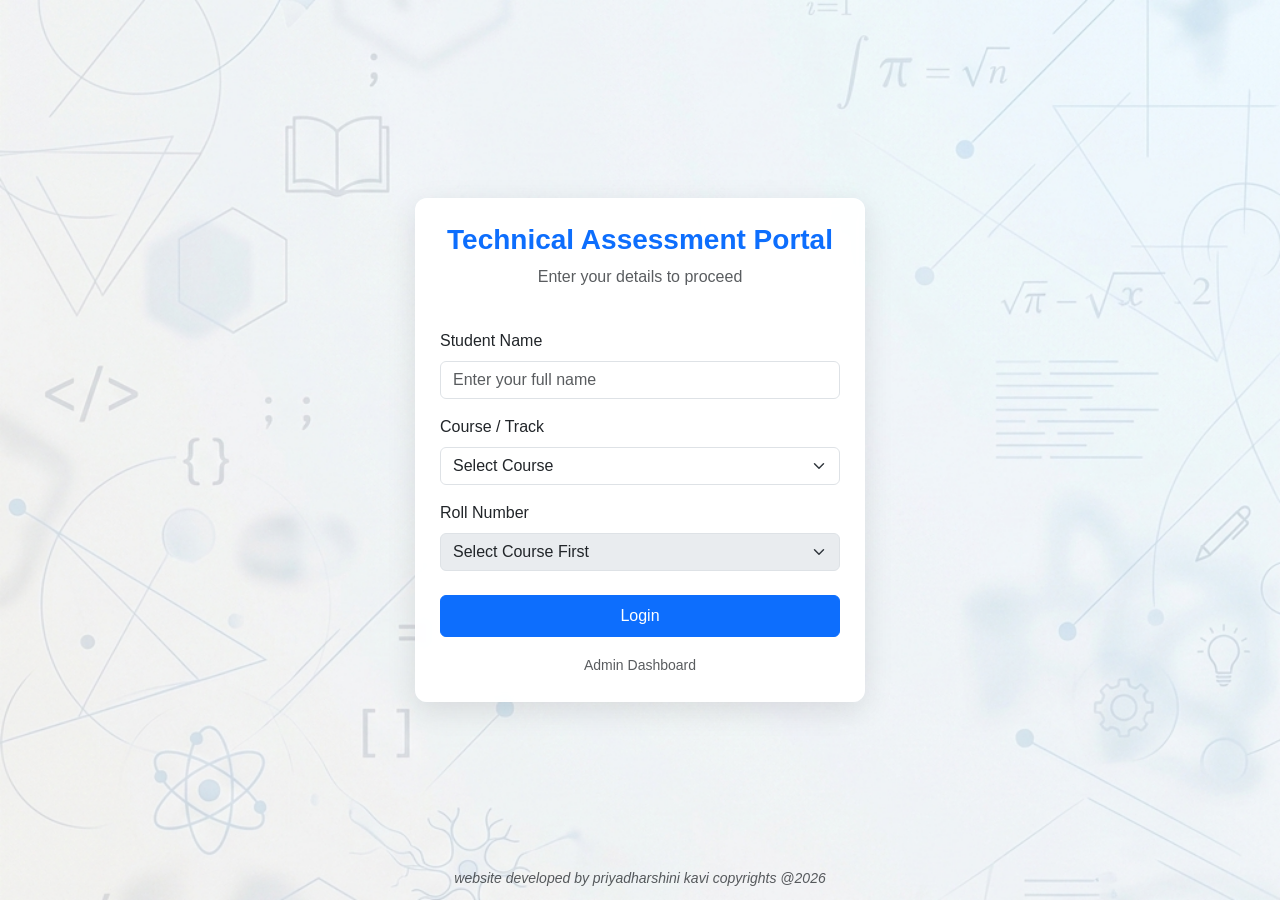
<file: index.html>
<!DOCTYPE html>
<html lang="en">
<head>
    <meta charset="UTF-8">
    <meta name="viewport" content="width=device-width, initial-scale=1.0">
    <title>Assessment Portal</title>
    <script src="js/storage.js"></script>
    <script>
        document.addEventListener('DOMContentLoaded', () => {
            const user = StorageUtils.getCurrentUser();
            if (user) {
                window.location.href = 'dashboard.html';
            } else {
                window.location.href = 'login.html';
            }
        });
    </script>
</head>
<body>
</body>
</html>
</file>
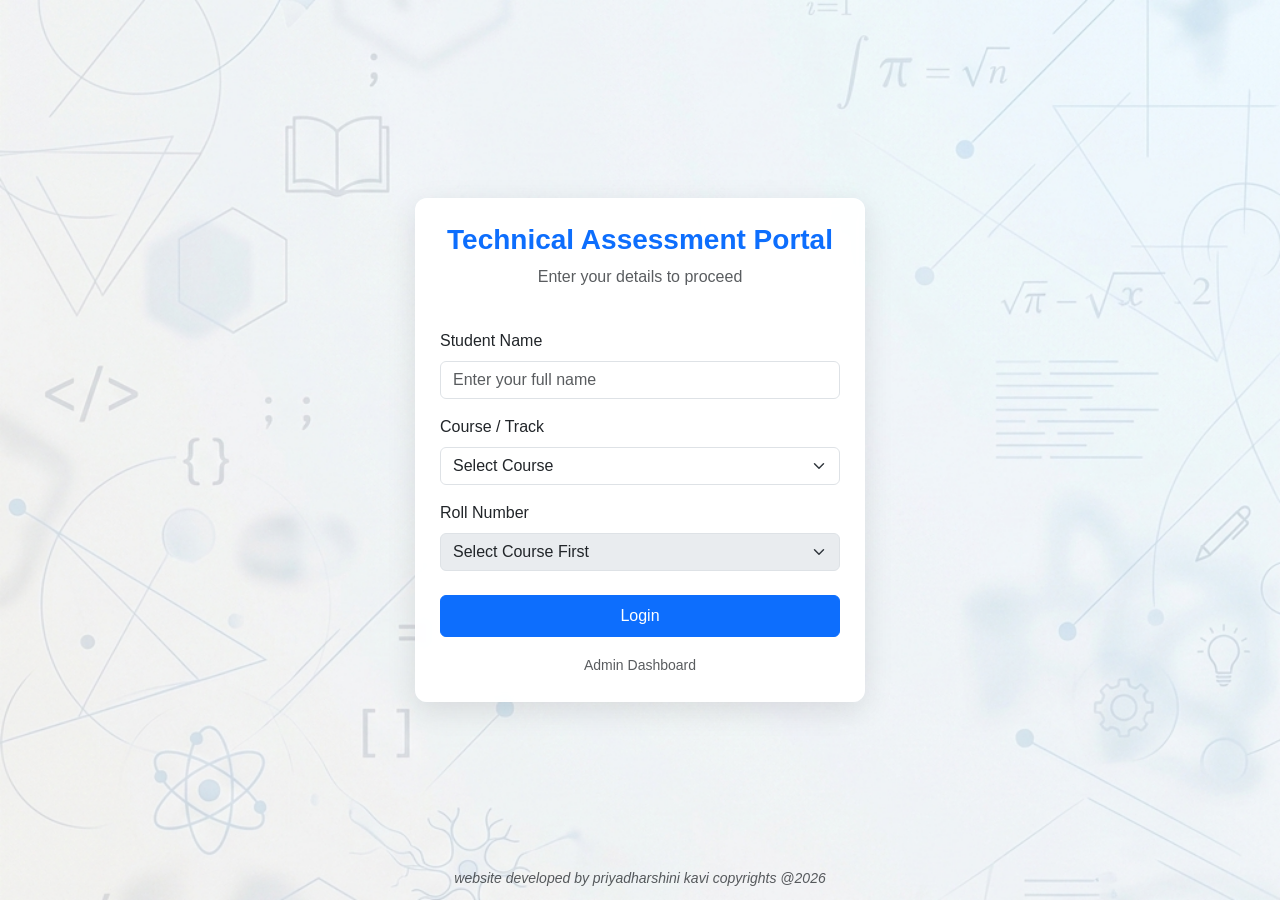
<file: completion.html>
<!DOCTYPE html>
<html lang="en">
<head>
    <meta charset="UTF-8">
    <meta name="viewport" content="width=device-width, initial-scale=1.0">
    <title>Course Completed - Assessment Portal</title>
    <link href="https://cdn.jsdelivr.net/npm/bootstrap@5.3.0/dist/css/bootstrap.min.css" rel="stylesheet">
    <link rel="stylesheet" href="https://cdn.jsdelivr.net/npm/bootstrap-icons@1.10.5/font/bootstrap-icons.css">
    <style>
        .cert-container {
            border: 10px solid #0d6efd;
            padding: 40px;
            text-align: center;
            position: relative;
            background: #fff;
            max-width: 800px;
            margin: 40px auto;
        }
        .cert-title {
            font-size: 3rem;
            color: #0d6efd;
            margin-bottom: 20px;
            font-weight: bold;
        }
        .cert-subtitle {
            font-size: 1.5rem;
            color: #6c757d;
            margin-bottom: 30px;
        }
        .cert-name {
            font-size: 2.5rem;
            color: #212529;
            border-bottom: 2px solid #212529;
            display: inline-block;
            padding-bottom: 5px;
            margin-bottom: 30px;
            min-width: 400px;
        }
        .cert-body {
            font-size: 1.2rem;
            margin-bottom: 30px;
        }
        @media print {
            .no-print {
                display: none !important;
            }
            .cert-container {
                border-color: #000;
                margin: 0;
            }
        }
    </style>
</head>
<body class="bg-light">

    <div class="container mt-4 no-print text-center">
        <a href="dashboard.html" class="btn btn-outline-secondary me-2">Back to Dashboard</a>
        <button class="btn btn-primary" onclick="window.print()"><i class="bi bi-printer"></i> Print Certificate</button>
    </div>

    <div class="cert-container shadow">
        <div class="cert-title">CERTIFICATE</div>
        <div class="cert-subtitle">OF COMPLETION</div>
        <div class="cert-body">This is to certify that</div>
        <div class="cert-name" id="certStudentName">Student Name</div>
        <div class="cert-body">Roll Number: <strong id="certRollNum"></strong></div>
        <div class="cert-body px-5">
            Has successfully completed the <strong>Frontend Development Assessment</strong> program, including all technical assessments and practical evaluations for HTML, CSS, Bootstrap, JavaScript, and jQuery.
        </div>
        
        <div class="row mt-5 pt-4">
            <div class="col-6">
                <div class="border-top border-dark d-inline-block pt-2 px-4">
                    Course Director
                </div>
            </div>
            <div class="col-6">
                <div class="border-top border-dark d-inline-block pt-2 px-4">
                    Date: <span id="certDate"></span>
                </div>
            </div>
        </div>
    </div>

    <script src="js/storage.js"></script>
    <script src="js/app.js"></script>
    <script>
        document.addEventListener('DOMContentLoaded', () => {
            const user = checkAuth();
            if (!user) return;
            
            const progress = StorageUtils.getProgress(user.rollNumber);
            if (!progress || !progress.courseCompleted) {
                alert("You have not completed the course yet.");
                window.location.href = 'dashboard.html';
                return;
            }
            
            document.getElementById('certStudentName').textContent = user.name;
            document.getElementById('certRollNum').textContent = user.rollNumber;
            
            const d = new Date();
            document.getElementById('certDate').textContent = d.toLocaleDateString();
        });
    </script>
</body>
</html>
</file>
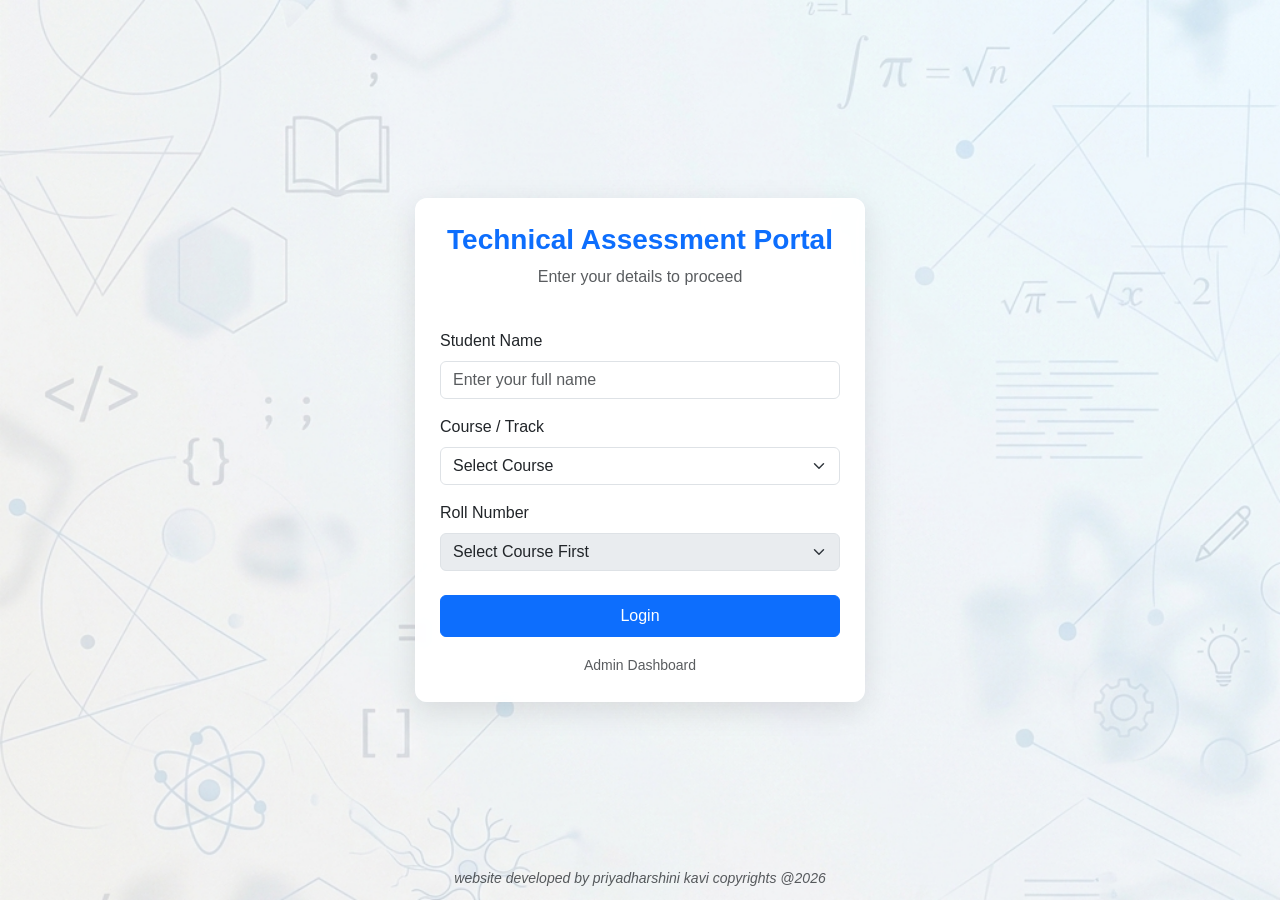
<file: dashboard.html>
<!DOCTYPE html>
<html lang="en">
<head>
    <meta charset="UTF-8">
    <meta name="viewport" content="width=device-width, initial-scale=1.0">
    <title>Dashboard - Assessment Portal</title>
    <link href="https://cdn.jsdelivr.net/npm/bootstrap@5.3.0/dist/css/bootstrap.min.css" rel="stylesheet">
    <link rel="stylesheet" href="https://cdn.jsdelivr.net/npm/bootstrap-icons@1.10.5/font/bootstrap-icons.css">
    <link rel="stylesheet" href="css/style.css?v=2">
</head>
<body>
    <nav class="navbar navbar-expand-lg navbar-dark bg-dark">
        <div class="container">
            <a class="navbar-brand fw-bold" href="dashboard.html">Assessment Portal</a>
            <div class="d-flex align-items-center text-white">
                <span class="me-3" id="navUserInfo"></span>
                <button class="btn btn-outline-light btn-sm" onclick="handleLogout()">Logout</button>
            </div>
        </div>
    </nav>

    <div class="container mt-5">
        <div class="row mb-4">
            <div class="col-12">
                <h2 id="welcomeMsg" class="mb-1">Welcome</h2>
                <p class="text-muted" id="rollMsg"></p>
                <h4 class="mt-4 border-bottom pb-2">Your Progress</h4>
            </div>
        </div>

        <div class="row" id="subjectsContainer">
            <!-- Subject cards will be dynamically injected here -->
        </div>
    </div>

    <script src="js/storage.js"></script>
    <script src="js/app.js"></script>
    <script src="js/auth.js"></script>
    <script src="js/dashboard.js?v=2"></script>
</body>
</html>
</file>
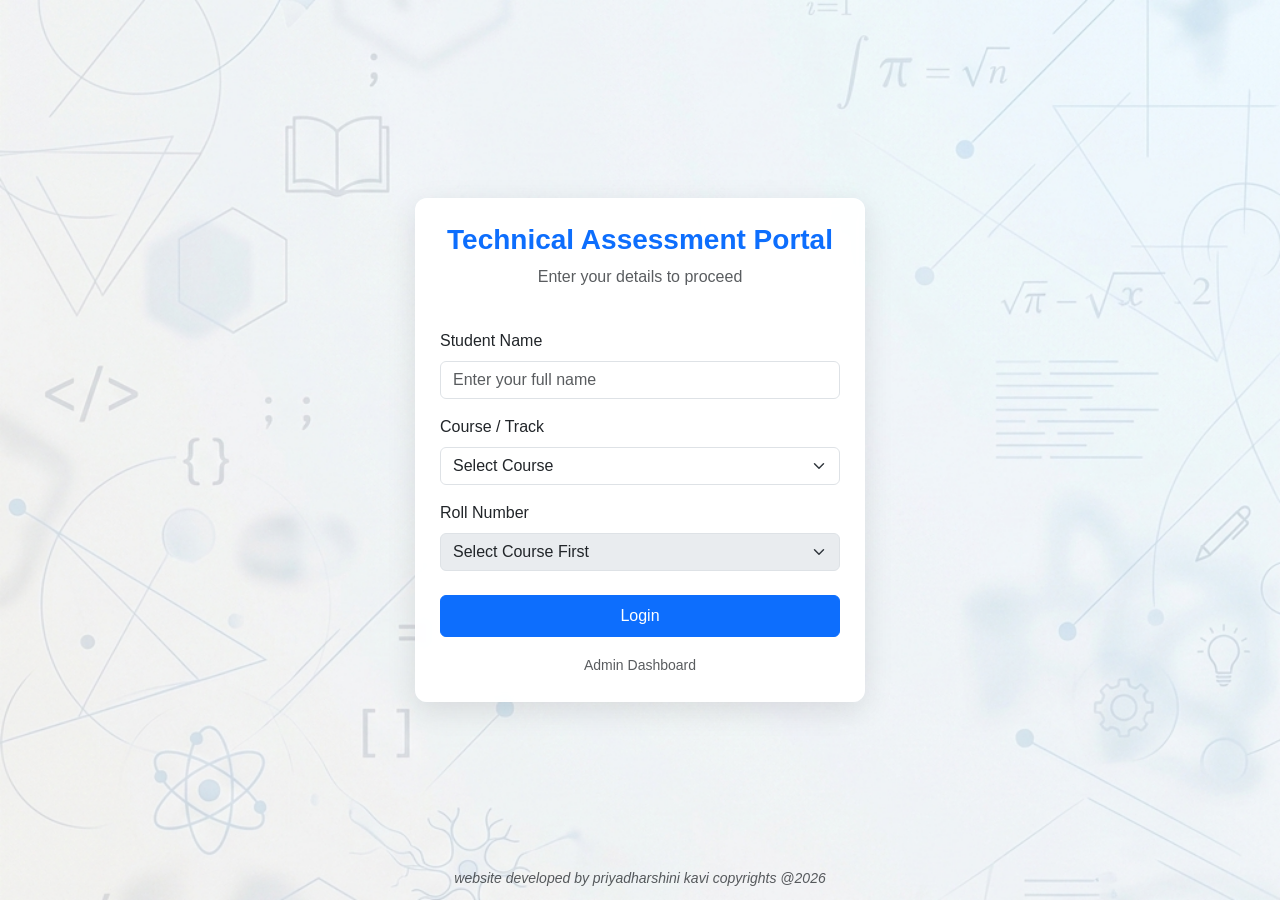
<file: login.html>
<!DOCTYPE html>
<html lang="en">
<head>
    <meta charset="UTF-8">
    <meta name="viewport" content="width=device-width, initial-scale=1.0">
    <title>Student Technical Assessment Portal</title>
    <link href="https://cdn.jsdelivr.net/npm/bootstrap@5.3.0/dist/css/bootstrap.min.css" rel="stylesheet">
    <link rel="stylesheet" href="css/style.css?v=2">
    <style>
        body {
            background: url('assets/education_bg.png') no-repeat center center fixed;
            background-size: cover;
            background-color: #f4f6f9; /* fallback */
        }
        .login-container {
            min-height: 100vh;
            display: flex;
            align-items: center;
            justify-content: center;
        }
        .login-card {
            max-width: 450px;
            width: 100%;
            background: rgba(255, 255, 255, 0.95); /* Slight transparency for effect */
            backdrop-filter: blur(5px);
            border-radius: 12px;
            box-shadow: 0 8px 30px rgba(0,0,0,0.1);
            border: 1px solid rgba(255,255,255,0.4);
        }
    </style>
</head>
<body>
    <div class="container login-container">
        <div class="card login-card p-4">
            <div class="text-center mb-4">
                <h3 class="fw-bold text-primary">Technical Assessment Portal</h3>
                <p class="text-muted">Enter your details to proceed</p>
            </div>
            
            <form id="loginForm">
                <div class="mb-3">
                    <label for="studentName" class="form-label">Student Name</label>
                    <input type="text" class="form-control" id="studentName" required placeholder="Enter your full name">
                </div>
                
                <div class="mb-3">
                    <label for="course" class="form-label">Course / Track</label>
                    <select class="form-select" id="course" required>
                        <option value="">Select Course</option>
                        <option value="frontend">Frontend Developer</option>
                        <option value="data_analyst">Data Analyst</option>
                    </select>
                </div>
                
                <div class="mb-4">
                    <label for="rollNumber" class="form-label">Roll Number</label>
                    <select class="form-select" id="rollNumber" required disabled>
                        <option value="">Select Course First</option>
                        <!-- Options generated via JS -->
                    </select>
                    <div id="loginError" class="text-danger mt-2 small" style="display: none;"></div>
                </div>
                
                <button type="submit" class="btn btn-primary w-100 py-2">Login</button>
                <div class="text-center mt-3">
                    <a href="admin.html" class="text-muted small text-decoration-none">Admin Dashboard</a>
                </div>
            </form>
        </div>
    </div>
    
    <div style="position: fixed; bottom: 10px; width: 100%; text-align: center;">
        <small class="text-muted fst-italic">website developed by priyadharshini kavi copyrights @2026</small>
    </div>

    <script src="js/storage.js"></script>
    <script src="js/app.js"></script>
    <script src="js/auth.js"></script>
</body>
</html>
</file>
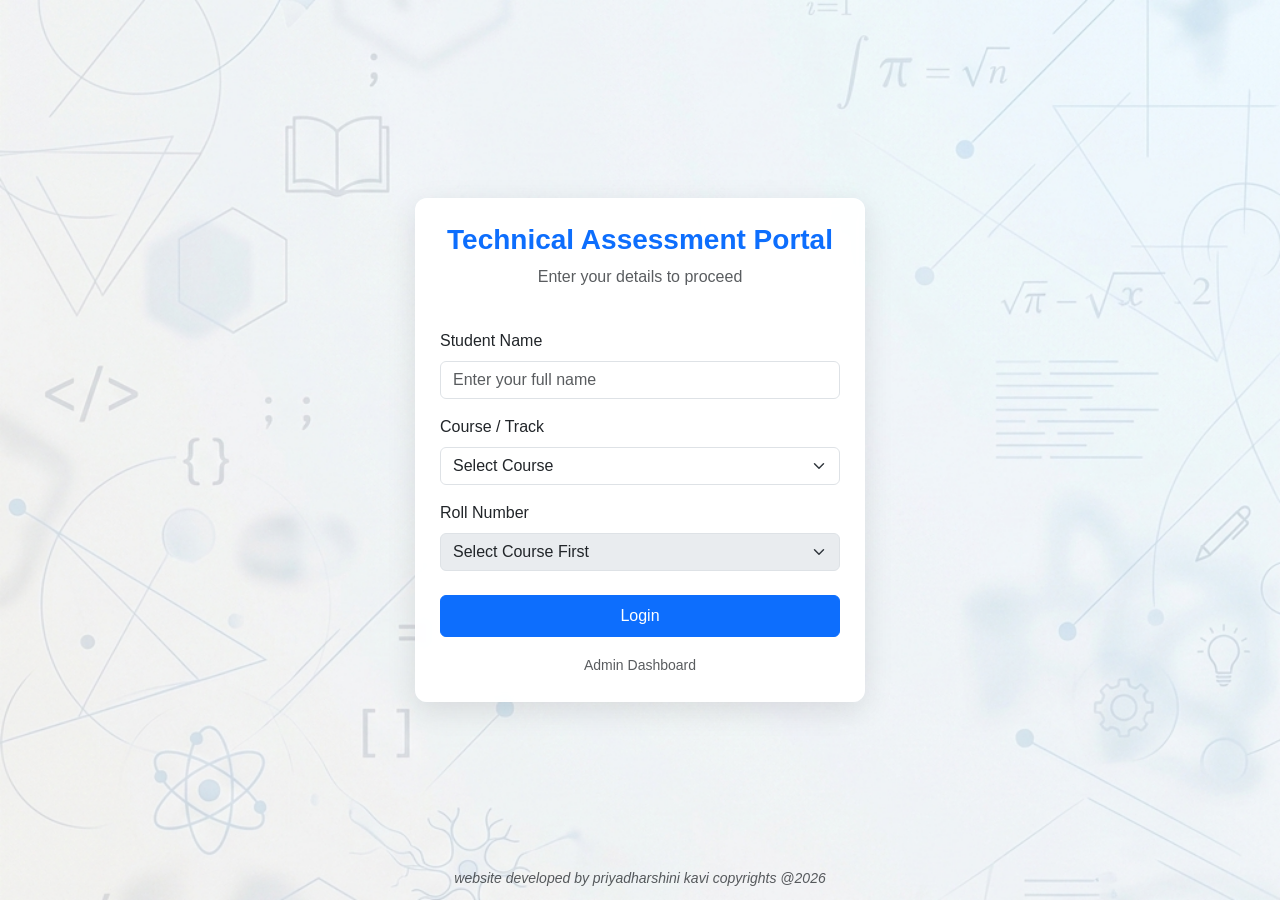
<file: practical.html>
<!DOCTYPE html>
<html lang="en">
<head>
    <meta charset="UTF-8">
    <meta name="viewport" content="width=device-width, initial-scale=1.0">
    <title>Practical Assessment</title>
    <link href="https://cdn.jsdelivr.net/npm/bootstrap@5.3.0/dist/css/bootstrap.min.css" rel="stylesheet">
    <link rel="stylesheet" href="https://cdn.jsdelivr.net/npm/bootstrap-icons@1.10.5/font/bootstrap-icons.css">
    <link rel="stylesheet" href="css/style.css?v=2">
    <style>
        .editor-container {
            height: 400px;
            border: 1px solid #ced4da;
            border-radius: 4px;
        }
        .code-textarea {
            width: 100%;
            height: 100%;
            font-family: monospace;
            padding: 15px;
            border: none;
            resize: none;
            background-color: #272822;
            color: #f8f8f2;
        }
        .code-textarea:focus {
            outline: none;
        }
        #previewFrame {
            width: 100%;
            height: 400px;
            border: 1px solid #ced4da;
            border-radius: 4px;
            background-color: white;
        }
        .nav-tabs .nav-link {
            color: #495057;
            font-weight: 500;
        }
        .nav-tabs .nav-link.active {
            font-weight: bold;
            color: var(--primary-color);
        }
        
        @media (max-width: 767.98px) {
            .editor-container, #previewFrame {
                height: 250px;
            }
            
            .navbar .d-flex {
                flex-direction: column;
                align-items: flex-end !important;
            }
        }
    </style>
</head>
<body>
    <nav class="navbar navbar-dark bg-dark">
        <div class="container-fluid">
            <a class="navbar-brand fw-bold text-capitalize" href="dashboard.html" id="navBrand">Practical Assessment</a>
            <div class="d-flex align-items-center text-white">
                <span class="me-3" id="studentInfo"></span>
                <span class="badge bg-warning text-dark fs-6"><i class="bi bi-clock"></i> <span id="practicalTimer">90:00</span></span>
            </div>
        </div>
    </nav>

    <!-- Intro Modal -->
    <div class="modal fade" id="practicalIntroModal" data-bs-backdrop="static" data-bs-keyboard="false" tabindex="-1">
        <div class="modal-dialog modal-dialog-centered">
            <div class="modal-content">
                <div class="modal-header bg-primary text-white">
                    <h5 class="modal-title">Practical Assessment</h5>
                </div>
                <div class="modal-body p-4 text-center">
                    <p class="mb-4">Click the button below to begin your practical assessment. The test will open in full-screen mode.</p>
                    <div class="alert alert-warning text-start">
                        <strong>Important:</strong> Do not exit full-screen mode, or your test will be automatically submitted!
                    </div>
                    <button class="btn btn-primary btn-lg px-5 mt-2 fw-bold" id="btnStartPractical">START PRACTICAL</button>
                </div>
            </div>
        </div>
    </div>

    <div class="container-fluid mt-3" id="mainPracticalUI" style="display: none;">
        <div class="row">
            <!-- Instructions Panel -->
            <div class="col-lg-3 mb-4">
                <div class="card h-100 shadow-sm">
                    <div class="card-header bg-primary text-white">
                        <h5 class="mb-0">Task Requirements</h5>
                    </div>
                    <div class="card-body">
                        <h5 id="taskTitle" class="fw-bold text-primary mb-3"></h5>
                        <div id="taskDescription" class="mb-4"></div>
                        
                        <h6 class="fw-bold">Requirements Check:</h6>
                        <ul class="list-group list-group-flush mb-4" id="reqList">
                            <!-- Requirements injected here -->
                        </ul>
                    </div>
                    <div class="card-footer bg-white">
                        <button class="btn btn-success w-100 fw-bold py-2" id="btnSubmitPractical">SUBMIT TASK</button>
                    </div>
                </div>
            </div>

            <!-- Editor & Preview Panel -->
            <div class="col-lg-9">
                <div class="row h-100">
                    <div class="col-md-6 mb-3">
                        <div class="card shadow-sm h-100">
                            <div class="card-header bg-light d-flex justify-content-between align-items-center p-0">
                                <ul class="nav nav-tabs border-bottom-0 ms-2 mt-2" id="editorTabs" role="tablist">
                                    <li class="nav-item" role="presentation">
                                        <button class="nav-link active" id="html-tab" data-bs-toggle="tab" data-bs-target="#html-panel" type="button" role="tab">HTML</button>
                                    </li>
                                    <li class="nav-item" role="presentation">
                                        <button class="nav-link" id="css-tab" data-bs-toggle="tab" data-bs-target="#css-panel" type="button" role="tab">CSS</button>
                                    </li>
                                    <li class="nav-item" role="presentation">
                                        <button class="nav-link" id="js-tab" data-bs-toggle="tab" data-bs-target="#js-panel" type="button" role="tab">JS</button>
                                    </li>
                                </ul>
                                <button class="btn btn-sm btn-primary me-2" id="btnRunCode"><i class="bi bi-play-fill"></i> Run</button>
                            </div>
                            <div class="card-body p-0">
                                <div class="tab-content h-100" id="editorContent">
                                    <div class="tab-pane fade show active h-100" id="html-panel" role="tabpanel">
                                        <textarea class="code-textarea" id="htmlEditor" spellcheck="false" placeholder="<!-- Write HTML here -->"></textarea>
                                    </div>
                                    <div class="tab-pane fade h-100" id="css-panel" role="tabpanel">
                                        <textarea class="code-textarea" id="cssEditor" spellcheck="false" placeholder="/* Write CSS here */"></textarea>
                                    </div>
                                    <div class="tab-pane fade h-100" id="js-panel" role="tabpanel">
                                        <textarea class="code-textarea" id="jsEditor" spellcheck="false" placeholder="// Write JavaScript here"></textarea>
                                    </div>
                                </div>
                            </div>
                        </div>
                    </div>
                    
                    <div class="col-md-6 mb-3">
                        <div class="card shadow-sm h-100">
                            <div class="card-header bg-light">
                                <h6 class="mb-0 py-1"><i class="bi bi-browser-chrome"></i> Live Preview</h6>
                            </div>
                            <div class="card-body p-0">
                                <iframe id="previewFrame"></iframe>
                            </div>
                        </div>
                    </div>
                </div>
            </div>
        </div>
    </div>

    <!-- Submit Modal -->
    <div class="modal fade" id="submitPracticalModal" tabindex="-1">
        <div class="modal-dialog">
            <div class="modal-content">
                <div class="modal-header">
                    <h5 class="modal-title">Submit Practical Task</h5>
                    <button type="button" class="btn-close" data-bs-dismiss="modal"></button>
                </div>
                <div class="modal-body">
                    <p>Are you sure you want to submit your task?</p>
                    <div class="alert alert-info">
                        Your code will be evaluated automatically where possible, and saved for Trainer Review.
                    </div>
                </div>
                <div class="modal-footer">
                    <button type="button" class="btn btn-secondary" data-bs-dismiss="modal">Cancel</button>
                    <button type="button" class="btn btn-success" id="confirmSubmitPractical">Confirm Submission</button>
                </div>
            </div>
        </div>
    </div>

    <script src="https://cdn.jsdelivr.net/npm/bootstrap@5.3.0/dist/js/bootstrap.bundle.min.js"></script>
    <script src="js/storage.js"></script>
    <script src="js/app.js"></script>
    <script src="js/timer.js"></script>
    
    <!-- Load Practical Data -->
    <script src="data/htmlPractical.js"></script>
    <script src="data/cssPractical.js"></script>
    <script src="data/bootstrapPractical.js"></script>
    <script src="data/javascriptPractical.js"></script>
    <script src="data/jqueryPractical.js"></script>
    <script src="data/numpyPractical.js"></script>
    <script src="data/pandasPractical.js"></script>
    
    <script src="js/practical.js"></script>
</body>
</html>
</file>
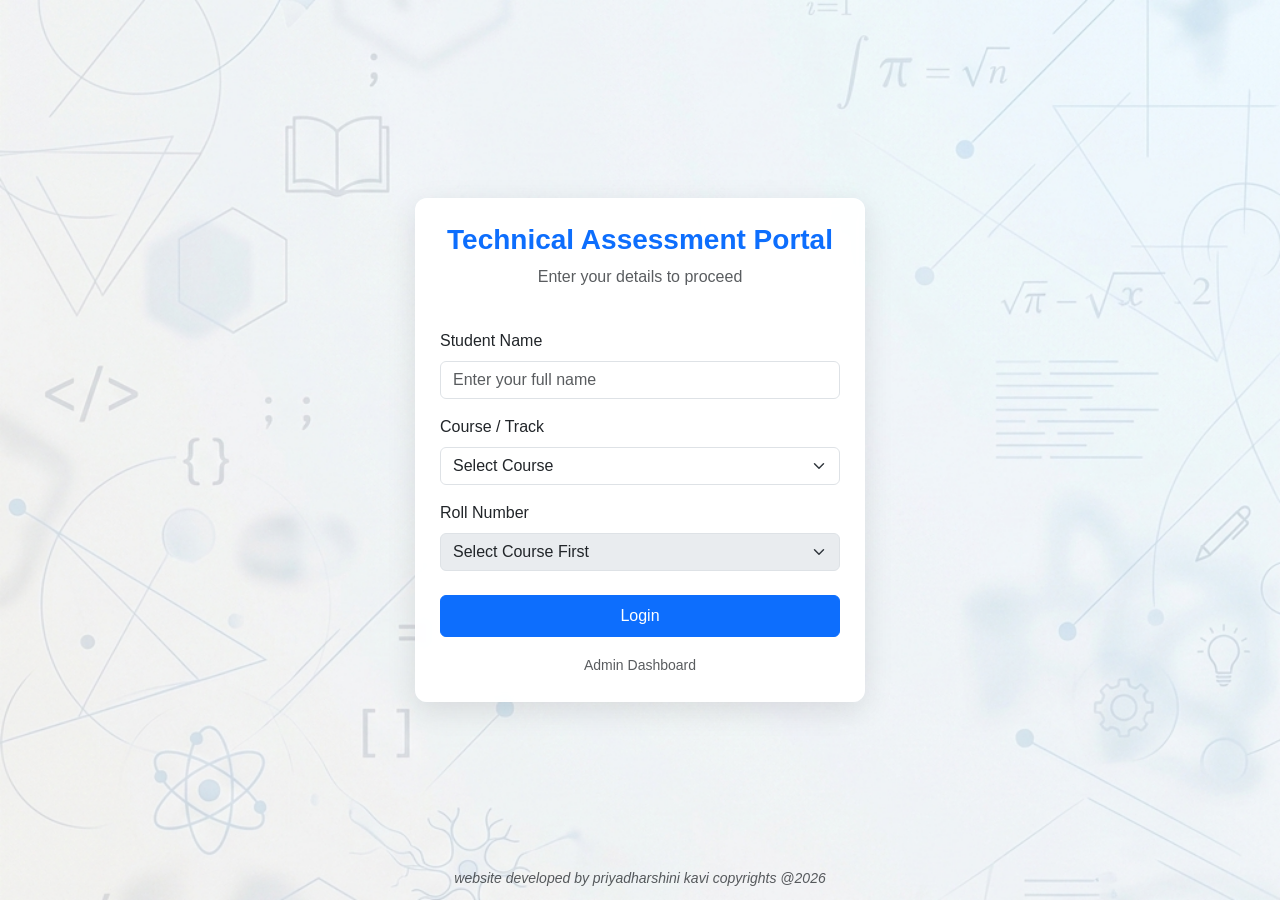
<file: result.html>
<!DOCTYPE html>
<html lang="en">
<head>
    <meta charset="UTF-8">
    <meta name="viewport" content="width=device-width, initial-scale=1.0">
    <title>Assessment Result</title>
    <link href="https://cdn.jsdelivr.net/npm/bootstrap@5.3.0/dist/css/bootstrap.min.css" rel="stylesheet">
    <link rel="stylesheet" href="https://cdn.jsdelivr.net/npm/bootstrap-icons@1.10.5/font/bootstrap-icons.css">
    <link rel="stylesheet" href="css/style.css?v=2">
</head>
<body>
    <nav class="navbar navbar-dark bg-dark">
        <div class="container">
            <a class="navbar-brand fw-bold" href="dashboard.html">Assessment Portal</a>
        </div>
    </nav>

    <div class="container mt-5">
        <div class="row justify-content-center">
            <div class="col-md-8">
                <div class="card shadow-sm" id="resultCard">
                    <div class="card-header text-center py-3" id="resultHeader">
                        <h4 class="mb-0">Assessment Result</h4>
                    </div>
                    <div class="card-body p-4">
                        <div class="row mb-4 text-center">
                            <div class="col-sm-6 text-sm-end border-end pe-4">
                                <p class="text-muted mb-1">Student Name</p>
                                <h5 id="resName"></h5>
                                <p class="text-muted mb-1 mt-3">Subject</p>
                                <h5 class="text-capitalize" id="resSubject"></h5>
                            </div>
                            <div class="col-sm-6 text-sm-start ps-4">
                                <p class="text-muted mb-1">Roll Number</p>
                                <h5 id="resRoll"></h5>
                                <p class="text-muted mb-1 mt-3">Set</p>
                                <h5 id="resSet"></h5>
                            </div>
                        </div>

                        <div class="row text-center mb-4 bg-light rounded p-3 mx-1">
                            <div class="col-4 border-end">
                                <h3 class="text-success mb-0" id="resCorrect">0</h3>
                                <small class="text-muted">Correct</small>
                            </div>
                            <div class="col-4 border-end">
                                <h3 class="text-danger mb-0" id="resWrong">0</h3>
                                <small class="text-muted">Wrong</small>
                            </div>
                            <div class="col-4">
                                <h3 class="text-secondary mb-0" id="resUnanswered">0</h3>
                                <small class="text-muted">Unanswered</small>
                            </div>
                        </div>

                        <div class="text-center mb-4">
                            <h1 class="display-3 fw-bold" id="resPercentage">0%</h1>
                            <h4 id="resStatusText" class="mt-2"></h4>
                        </div>
                        
                        <div id="failMessage" class="alert alert-danger text-center" style="display: none;">
                            <i class="bi bi-exclamation-triangle-fill"></i> Required Pass Percentage is 75%. Please retake the test.
                        </div>
                        
                        <div class="d-grid gap-2 d-md-flex justify-content-md-center mt-4" id="actionButtons">
                            <!-- Buttons injected dynamically based on status -->
                        </div>
                    </div>
                </div>
            </div>
        </div>
        
        <!-- Answer Review Section (Hidden initially) -->
        <div id="reviewSection" class="mt-5" style="display: none;">
            <h3 class="border-bottom pb-2 mb-4">Answer Review</h3>
            <div id="reviewContainer">
                <!-- Review blocks injected here -->
            </div>
        </div>
    </div>

    <script src="js/storage.js"></script>
    <script src="js/app.js"></script>
    <script src="js/result.js"></script>
</body>
</html>
</file>
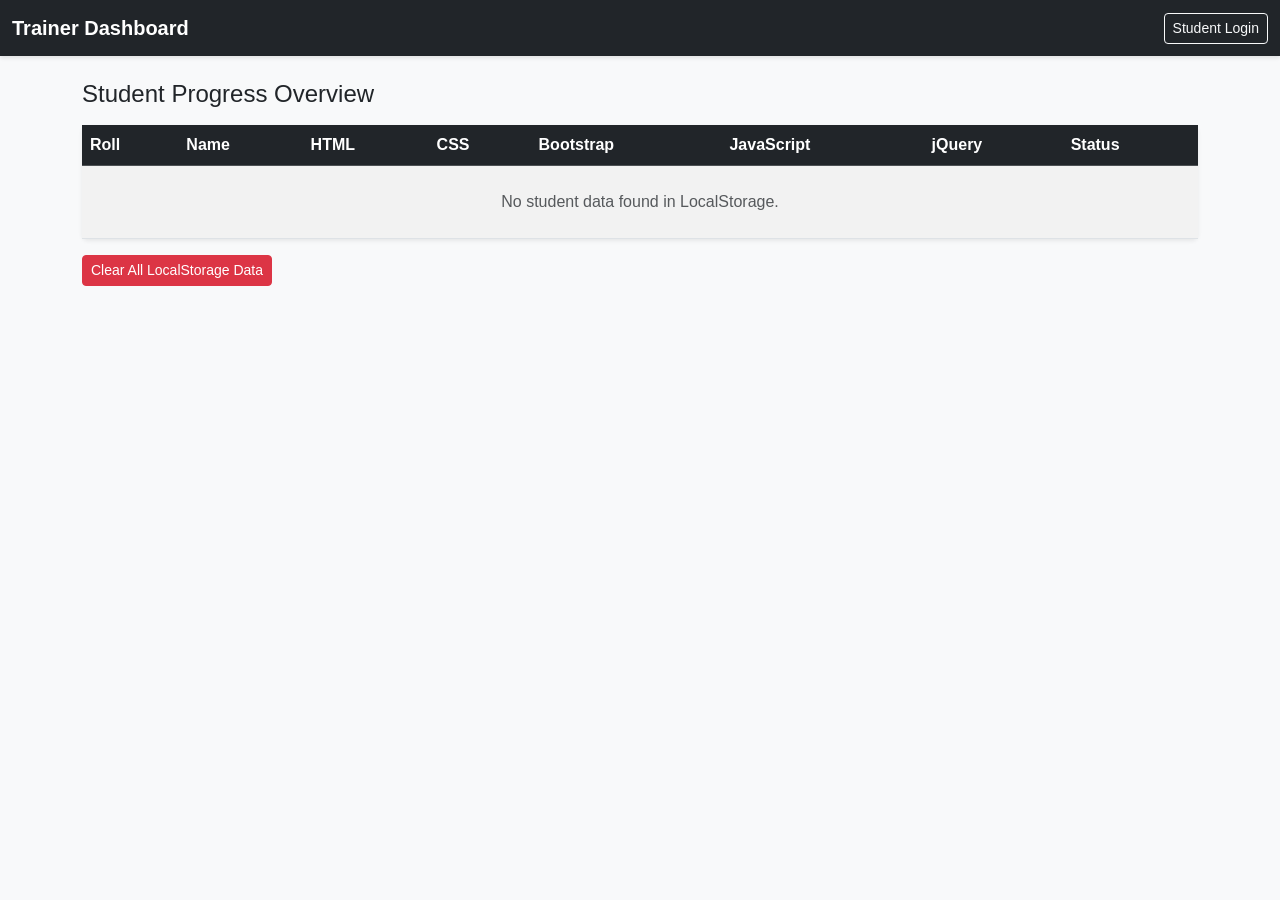
<file: trainer.html>
<!DOCTYPE html>
<html lang="en">
<head>
    <meta charset="UTF-8">
    <meta name="viewport" content="width=device-width, initial-scale=1.0">
    <title>Trainer Dashboard</title>
    <link href="https://cdn.jsdelivr.net/npm/bootstrap@5.3.0/dist/css/bootstrap.min.css" rel="stylesheet">
    <link rel="stylesheet" href="css/style.css?v=2">
</head>
<body class="bg-light">
    <nav class="navbar navbar-dark bg-dark">
        <div class="container-fluid">
            <a class="navbar-brand fw-bold" href="#">Trainer Dashboard</a>
            <a href="login.html" class="btn btn-outline-light btn-sm">Student Login</a>
        </div>
    </nav>

    <div class="container mt-4">
        <h4>Student Progress Overview</h4>
        <div class="card shadow-sm mt-3">
            <div class="card-body p-0">
                <div class="table-responsive">
                    <table class="table table-hover table-striped mb-0">
                        <thead class="table-dark">
                            <tr>
                                <th>Roll</th>
                                <th>Name</th>
                                <th>HTML</th>
                                <th>CSS</th>
                                <th>Bootstrap</th>
                                <th>JavaScript</th>
                                <th>jQuery</th>
                                <th>Status</th>
                            </tr>
                        </thead>
                        <tbody id="trainerTableBody">
                            <!-- Injected here -->
                        </tbody>
                    </table>
                </div>
            </div>
        </div>
        <div class="mt-3">
            <button class="btn btn-danger btn-sm" onclick="clearAllData()">Clear All LocalStorage Data</button>
        </div>
    </div>

    <script src="js/storage.js"></script>
    <script>
        document.addEventListener('DOMContentLoaded', () => {
            const tbody = document.getElementById('trainerTableBody');
            
            for (let i = 101; i <= 130; i++) {
                const progress = StorageUtils.getProgress(i);
                if (progress) {
                    const row = document.createElement('tr');
                    
                    const getBadge = (subj) => {
                        if (subj.status === 'passed' && subj.practical === 'completed') return '<span class="badge bg-success">Done</span>';
                        if (subj.status === 'passed') return '<span class="badge bg-primary">Test Passed</span>';
                        if (subj.status === 'unlocked') return '<span class="badge bg-warning text-dark">In Progress</span>';
                        return '<span class="badge bg-secondary">Locked</span>';
                    };
                    
                    row.innerHTML = `
                        <td>${progress.rollNumber}</td>
                        <td>${progress.name || 'Student '+i}</td>
                        <td>${getBadge(progress.subjects.html)}</td>
                        <td>${getBadge(progress.subjects.css)}</td>
                        <td>${getBadge(progress.subjects.bootstrap)}</td>
                        <td>${getBadge(progress.subjects.javascript)}</td>
                        <td>${getBadge(progress.subjects.jquery)}</td>
                        <td>${progress.courseCompleted ? '<span class="badge bg-success fw-bold">COMPLETED</span>' : '<span class="badge bg-secondary">INCOMPLETE</span>'}</td>
                    `;
                    tbody.appendChild(row);
                }
            }
            
            if (tbody.children.length === 0) {
                tbody.innerHTML = '<tr><td colspan="8" class="text-center py-4 text-muted">No student data found in LocalStorage.</td></tr>';
            }
        });

        function clearAllData() {
            if(confirm('Are you sure? This will wipe all student progress!')) {
                localStorage.clear();
                sessionStorage.clear();
                location.reload();
            }
        }
    </script>
</body>
</html>
</file>
<file: css/style.css>
:root {
    --primary-color: #0d6efd;
    --secondary-color: #6c757d;
    --dark-color: #212529;
    --light-color: #f8f9fa;
    --success-color: #198754;
    --danger-color: #dc3545;
    --warning-color: #ffc107;
    --bg-color: #e9ecef;
}

body {
    background-color: var(--bg-color);
    font-family: 'Segoe UI', Tahoma, Geneva, Verdana, sans-serif;
}

.card {
    box-shadow: 0 4px 6px rgba(0,0,0,0.1);
    border: none;
}

.navbar {
    box-shadow: 0 2px 4px rgba(0,0,0,0.1);
}

.unselectable {
    -webkit-user-select: none;
    -moz-user-select: none;
    -ms-user-select: none;
    user-select: none;
}

/* Responsive Design Overrides */
@media (max-width: 767.98px) {
    body {
        font-size: 14px;
    }
    
    .card-body {
        padding: 1rem;
    }
    
    .navbar-brand {
        font-size: 1.1rem;
    }
    
    .container, .container-fluid {
        padding-left: 10px;
        padding-right: 10px;
    }
    
    /* Make typography scale down on mobile */
    h1, .h1 { font-size: 1.75rem; }
    h2, .h2 { font-size: 1.5rem; }
    h3, .h3 { font-size: 1.3rem; }
    h4, .h4 { font-size: 1.1rem; }
    h5, .h5 { font-size: 1rem; }
    
    /* Stack elements tighter on mobile */
    .mb-4 {
        margin-bottom: 1rem !important;
    }
    
    /* Ensure tables can scroll horizontally on small screens */
    .table-responsive {
        overflow-x: auto;
        -webkit-overflow-scrolling: touch;
    }
}
</file>
